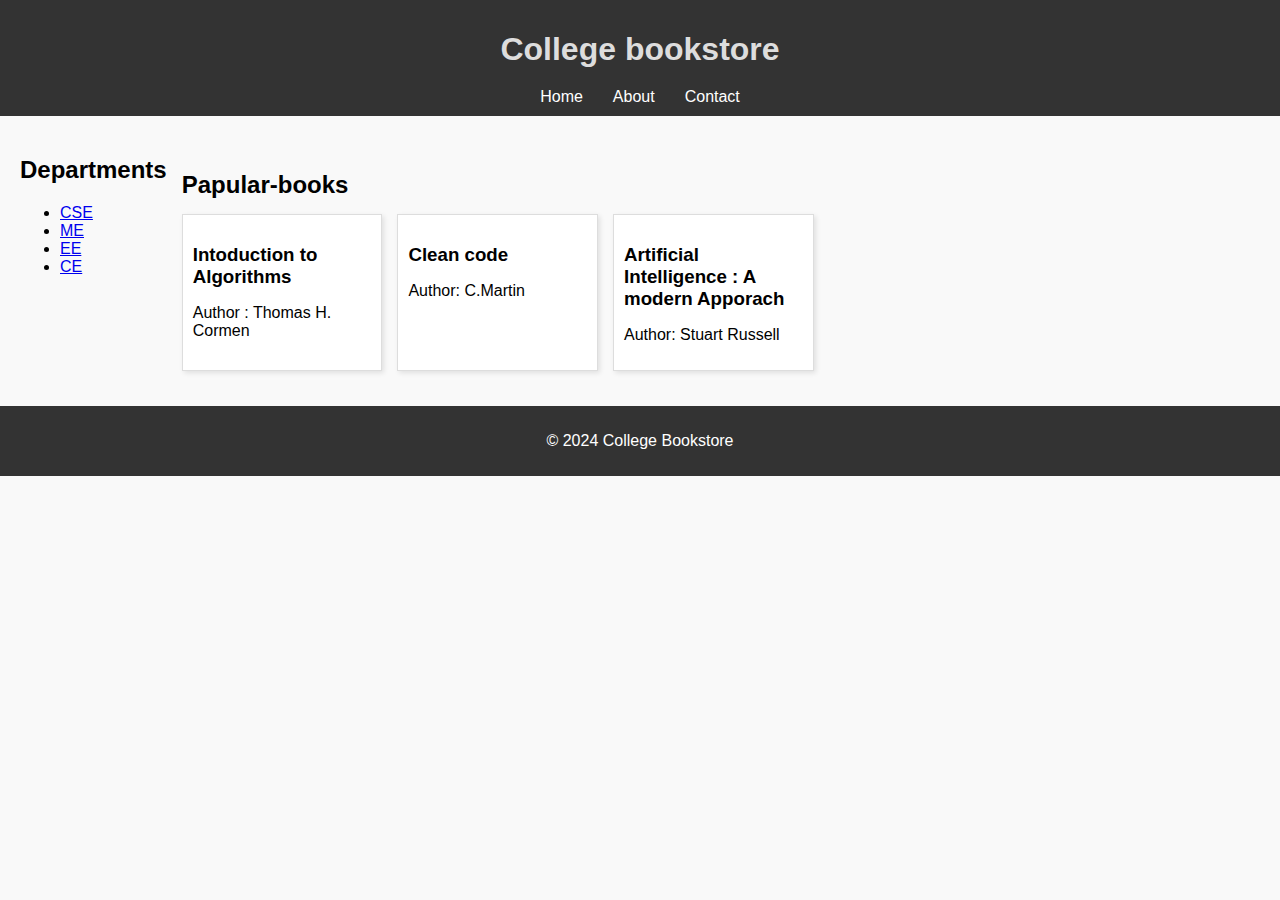
<file: index.html>
<!DOCTYPE html>
<html lang="en">
<head>
    <meta charset="UTF-8">
    <meta name="viewport" content="width=device-width, initial-scale=1.0">
    <title>college bookstore</title>
    <link rel="stylesheet" href="index.css">
</head>
<body>
    <!--////////////////////////////////Header section//////////////////////////////-->
    <header>
        <h1>College bookstore</h1>
        <nav>
            <ul>
                <li><a a href="home.html">Home</a></li>
                <li><a a href="about.html">About</a></li>
                <li><a a href="contect.html">Contact</a></li>
            </ul>
        </nav>
    </header>

    <!--////////////////////////////////////Main content section////////////////////////////////-->
    <main>
        <!--//////////////Slider/////////////////////-->
        <div class="Slider">
            <h2>Departments</h2>
            <ul>
                <li><a href="#">CSE</a></li>
                <li><a href="#">ME</a></li>
                <li><a href="#">EE</a></li>
                <li><a href="#">CE</a></li>
            </ul>
        </div>
        <!---//////////////////// Papular Book Section///////////////////////////-->
        <section class="Papular-books">
            <h2>Papular-books</h2>
            <div class="Book-list">
                <div class="book">
                    <h3>Intoduction to Algorithms</h3>
                    <p>Author : Thomas H. Cormen</p>
                </div>
                <div class="book">
                    <h3>Clean code</h3>
                    <p>Author: C.Martin</p>
                </div>
                <DIV class="book">
                    <h3>Artificial Intelligence : A modern Apporach</h3>
                    <p>Author: Stuart Russell</p>
                </DIV>
            </div>
        </section>
    </main>
    <!--////////// Footer Section ///////////// -->
    <footer>
        <p>© 2024 College Bookstore</p>
    </footer>
</body>
</html>
</file>
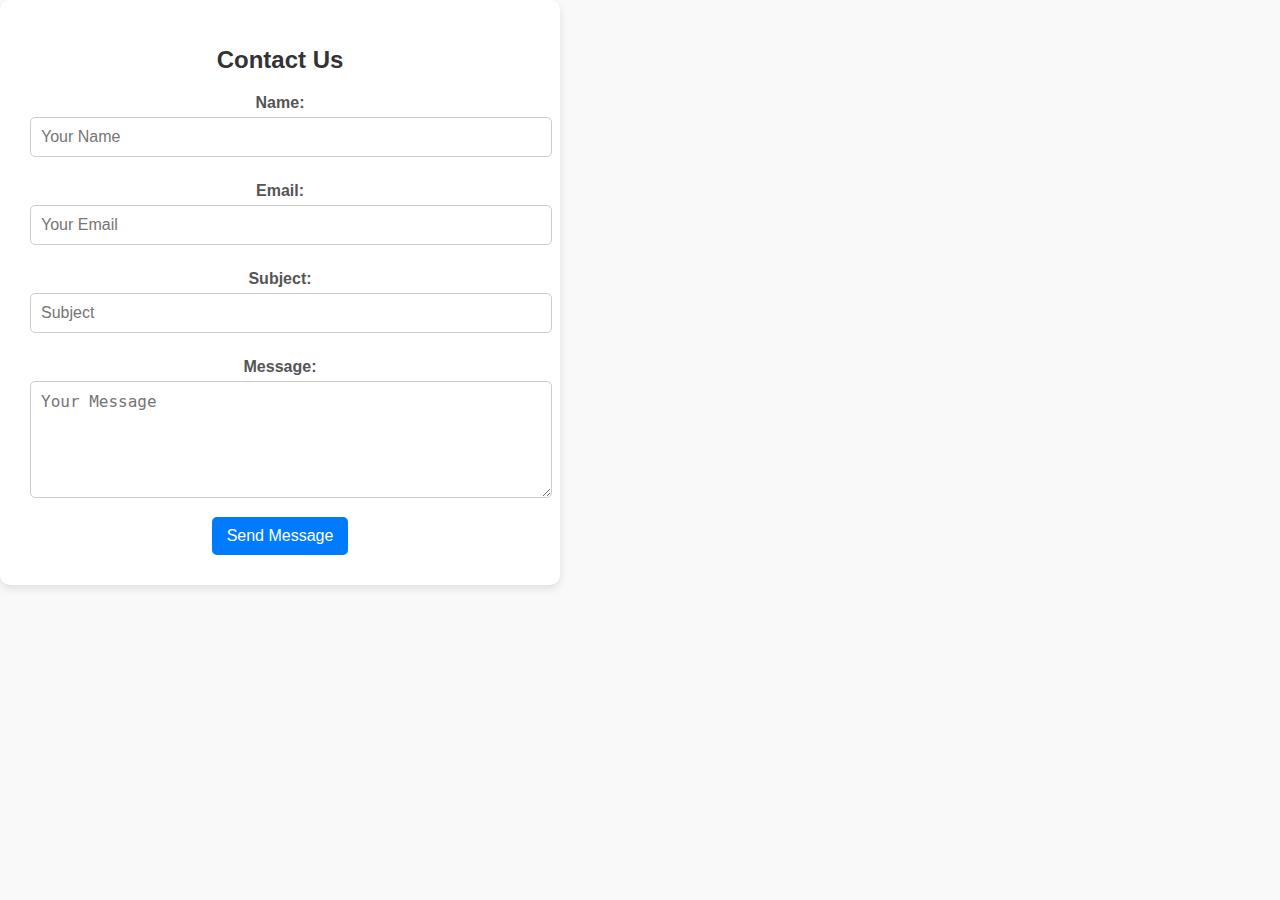
<file: contect.html>
<!DOCTYPE html>
<html lang="en">
<head>
    <meta charset="UTF-8">
    <meta name="viewport" content="width=device-width, initial-scale=1.0">
    <title>Contact Us</title>
    <link rel="stylesheet" href="index.css">
</head>
<body>
    <div class="contact-container">
        <h1>Contact Us</h1>
        <form action="#" method="post" class="contact-form">
            <label for="name">Name:</label>
            <input type="text" id="name" name="name" placeholder="Your Name" required>
            
            <label for="email">Email:</label>
            <input type="email" id="email" name="email" placeholder="Your Email" required>
            
            <label for="subject">Subject:</label>
            <input type="text" id="subject" name="subject" placeholder="Subject" required>
            
            <label for="message">Message:</label>
            <textarea id="message" name="message" rows="5" placeholder="Your Message" required></textarea>
            
            <button type="submit">Send Message</button>
        </form>
    </div>
</body>
</html>
</file>
<file: index.css>
/* General Styling */
body {
    font-family: Arial, sans-serif;
    margin: 0;
    padding: 0;
    background-color: #f9f9f9;
}

/*Header Stylong */
header {
    background-color: #333;
    color: white;
    padding: 10px;
    text-align: center;
}

header nav ul {
    list-style: none;
    padding: 0;
    display: flex;
    justify-content: center;
    margin: 10px 0 0;
}

header nav ul li {
    margin: 0 15px;
}
header nav ul li a {
    text-decoration: none;
    color: white;
}

/*Main content Stylec*/
main {
    display: flex;
    margin: 20px;
}
/* Siderbar Styling */
.sidebar {
    width: 20%;
    background-color: #ddd;
    padding: 15px;
    box-shadow: 2px 2px 5px rgba(0, 0, 0, 0.1);
}
.sidebar h2 {
    margin-bottom: 10px;
}
.sidebar ul {
    list-style: none;
    padding: 0;
}
.sidebar ul li a {
    text-decoration: none;
    color: #333;
    display: block;
    padding: 5px 0;
}
/* Papular Book Section */
.Papular-books {
    flex: 1;
    padding: 15px;
}

.Papular-books h2 {
    margin-bottom: 15px;

}
.Book-list {
    display: grid;
    grid-template-columns: repeat(auto-fill,minmax(200px, 1fr));
    gap: 15px;
}
.book {
    background-color: white;
    padding: 10px;
    border: 1px solid #ddd;
    box-shadow: 2px 2px 5px rgba(0, 0, 0, 0.1);
}

.book h3 {
    margin-bottom: 5px;
}
/*Footer Styling */
footer {
    text-align: center;
    background-color: #333;
    color: white;
    padding: 10px;
}

/*          ...................... CONTECT ........................          */

/* * {
    margin: 0;
    padding: 0;
    box-sizing: border-box;
    font-family: Arial, sans-serif;
}

body {
    display: flex;
    justify-content: center;
    align-items: center;
    min-height: 100vh;
    background-color: #f9f9f9;
    padding: 20px;
}
    */

.contact-container {
    background: #ffffff;
    border-radius: 10px;
    box-shadow: 0 4px 8px rgba(0, 0, 0, 0.1);
    padding: 30px;
    width: 100%;
    max-width: 500px;
    text-align: center;
}

h1 {
    font-size: 24px;
    margin-bottom: 20px;
    color: #333;
}

.contact-form label {
    display: block;
    margin: 10px 0 5px;
    font-weight: bold;
    color: #555;
}

.contact-form input,
.contact-form textarea {
    width: 100%;
    padding: 10px;
    margin-bottom: 15px;
    border: 1px solid #ccc;
    border-radius: 5px;
    font-size: 16px;
}

.contact-form input:focus,
.contact-form textarea:focus {
    outline: none;
    border-color: #007BFF;
}

.contact-form button {
    background-color: #007BFF;
    color: white;
    border: none;
    border-radius: 5px;
    padding: 10px 15px;
    font-size: 16px;
    cursor: pointer;
    transition: background-color 0.3s;
}

.contact-form button:hover {
    background-color: #0056b3;
}


/*         ...............about ..................          */

/* {
    margin: 0;
    padding: 0;
    box-sizing: border-box;
    font-family: 'Arial', sans-serif;
}

body {
    display: flex;
    justify-content: center;
    align-items: center;
    min-height: 100vh;
    background-color: #f5f5f5;
    padding: 20px;
}
*/

.about-container {
    background: #ffffff;
    border-radius: 10px;
    box-shadow: 0 4px 10px rgba(0, 0, 0, 0.1);
    max-width: 800px;
    width: 100%;
    padding: 30px;
    text-align: center;
}

header h1 {
    font-size: 32px;
    color: #ddd;
    margin-bottom: 20px;
}

.about-content p {
    font-size: 18px;
    color: #555555;
    line-height: 1.6;
    margin-bottom: 15px;
}

.about-content strong {
    color: #007BFF;
}

.about-image {
    margin-top: 20px;
}

.about-image img {
    max-width: 100%;
    border-radius: 10px;
    box-shadow: 0 4px 8px rgba(0, 0, 0, 0.1);
    height: 100%;
}

/*.............................home..........................*/

/* General Styles 
body {
    font-family: Arial, sans-serif;
    margin: 0;
    padding: 0;
    line-height: 1.6;
    color: #333;
  }
  
  header {
    display: flex;
    justify-content: space-between;
    align-items: center;
    padding: 10px 20px;
    background-color: #003366;
    color: white;
  }
  
  header .logo {
    font-size: 1.5em;
    font-weight: bold;
  }
  
  .nav-links {
    list-style: none;
    display: flex;
    gap: 15px;
    margin: 0;
    padding: 0;
  }
  
  .nav-links a {
    color: white;
    text-decoration: none;
    font-weight: bold;
  }
  
  .nav-links a:hover {
    text-decoration: underline;
  }
  
  .hero {
    text-align: center;
    padding: 50px 20px;
    background: #f4f4f4;
  }
  
  .hero h1 {
    font-size: 2.5em;
    margin-bottom: 10px;
  }
  
  .hero p {
    font-size: 1.2em;
    margin-bottom: 20px;
  }
  
  .hero .btn {
    background-color: #003366;
    color: white;
    padding: 10px 20px;
    text-decoration: none;
    font-weight: bold;
    border-radius: 5px;
  }
  
  .hero .btn:hover {
    background-color: #0055cc;
  }
  
  .books-section {
    padding: 20px;
    background: #fff;
    text-align: center;
  }
  
  .books-section h2 {
    font-size: 2em;
    margin-bottom: 20px;
  }
  
  .books-grid {
    display: grid;
    grid-template-columns: repeat(auto-fit, minmax(200px, 1fr));
    gap: 20px;
  }
  
  .book-card {
    border: 1px solid #ddd;
    padding: 15px;
    text-align: center;
    border-radius: 5px;
    box-shadow: 0 2px 5px rgba(0, 0, 0, 0.1);
  }
  
  .book-card img {
    width: 100%;
    height: auto;
    margin-bottom: 10px;
  }
  
  footer {
    text-align: center;
    padding: 10px;
    background-color: #003366;
    color: white;
  }
   */
</file>
